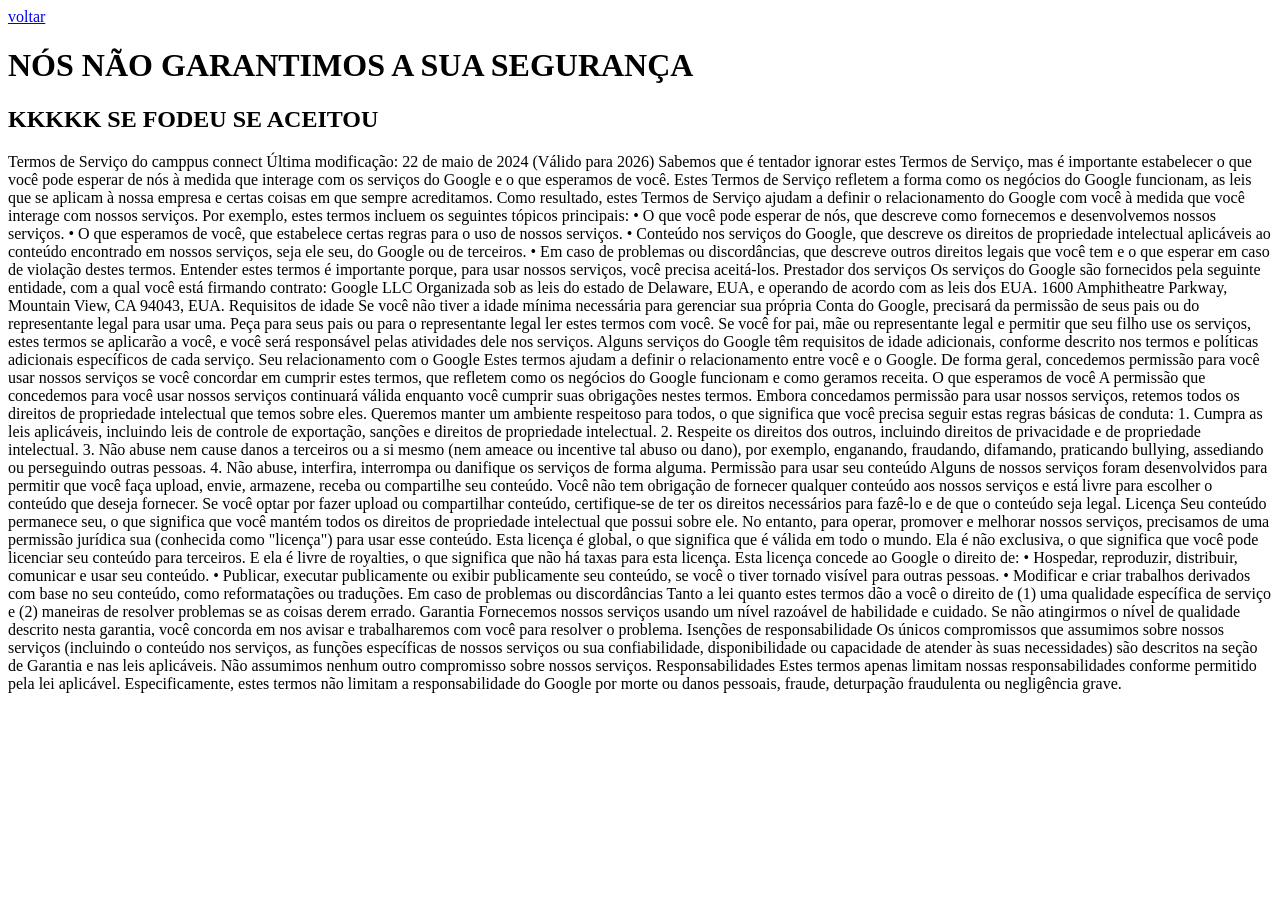
<file: test.html>
<!DOCTYPE html>
<html lang="pt-BR">
<head>
    <meta charset="UTF-8">
    <meta name="viewport" content="width=device-width, initial-scale=1.0">
    <title>Document</title>
    <link rel="shortcut icon" href="./icon/quora.png" type="image/x-icon">
</head>
<body>
    <a href="register.php">voltar</a>
<H1>NÓS NÃO GARANTIMOS A SUA SEGURANÇA</H1>
<h2>KKKKK SE FODEU SE ACEITOU</h2>


<p>
Termos de Serviço do camppus connect    

Última modificação: 22 de maio de 2024 (Válido para 2026)
Sabemos que é tentador ignorar estes Termos de Serviço, mas é importante estabelecer o que você pode esperar de nós à medida que interage com os serviços do Google e o que esperamos de você.
Estes Termos de Serviço refletem a forma como os negócios do Google funcionam, as leis que se aplicam à nossa empresa e certas coisas em que sempre acreditamos. Como resultado, estes Termos de Serviço ajudam a definir o relacionamento do Google com você à medida que você interage com nossos serviços. Por exemplo, estes termos incluem os seguintes tópicos principais:
• O que você pode esperar de nós, que descreve como fornecemos e desenvolvemos nossos serviços.
• O que esperamos de você, que estabelece certas regras para o uso de nossos serviços.
• Conteúdo nos serviços do Google, que descreve os direitos de propriedade intelectual aplicáveis ao conteúdo encontrado em nossos serviços, seja ele seu, do Google ou de terceiros.
• Em caso de problemas ou discordâncias, que descreve outros direitos legais que você tem e o que esperar em caso de violação destes termos.
Entender estes termos é importante porque, para usar nossos serviços, você precisa aceitá-los.

Prestador dos serviços

Os serviços do Google são fornecidos pela seguinte entidade, com a qual você está firmando contrato:
Google LLC
Organizada sob as leis do estado de Delaware, EUA, e operando de acordo com as leis dos EUA.
1600 Amphitheatre Parkway, Mountain View, CA 94043, EUA.

Requisitos de idade

Se você não tiver a idade mínima necessária para gerenciar sua própria Conta do Google, precisará da permissão de seus pais ou do representante legal para usar uma. Peça para seus pais ou para o representante legal ler estes termos com você.
Se você for pai, mãe ou representante legal e permitir que seu filho use os serviços, estes termos se aplicarão a você, e você será responsável pelas atividades dele nos serviços.
Alguns serviços do Google têm requisitos de idade adicionais, conforme descrito nos termos e políticas adicionais específicos de cada serviço.

Seu relacionamento com o Google

Estes termos ajudam a definir o relacionamento entre você e o Google. De forma geral, concedemos permissão para você usar nossos serviços se você concordar em cumprir estes termos, que refletem como os negócios do Google funcionam e como geramos receita.

O que esperamos de você

A permissão que concedemos para você usar nossos serviços continuará válida enquanto você cumprir suas obrigações nestes termos. Embora concedamos permissão para usar nossos serviços, retemos todos os direitos de propriedade intelectual que temos sobre eles.
Queremos manter um ambiente respeitoso para todos, o que significa que você precisa seguir estas regras básicas de conduta:
1. Cumpra as leis aplicáveis, incluindo leis de controle de exportação, sanções e direitos de propriedade intelectual.
2. Respeite os direitos dos outros, incluindo direitos de privacidade e de propriedade intelectual.
3. Não abuse nem cause danos a terceiros ou a si mesmo (nem ameace ou incentive tal abuso ou dano), por exemplo, enganando, fraudando, difamando, praticando bullying, assediando ou perseguindo outras pessoas.
4. Não abuse, interfira, interrompa ou danifique os serviços de forma alguma.

Permissão para usar seu conteúdo

Alguns de nossos serviços foram desenvolvidos para permitir que você faça upload, envie, armazene, receba ou compartilhe seu conteúdo. Você não tem obrigação de fornecer qualquer conteúdo aos nossos serviços e está livre para escolher o conteúdo que deseja fornecer. Se você optar por fazer upload ou compartilhar conteúdo, certifique-se de ter os direitos necessários para fazê-lo e de que o conteúdo seja legal.

Licença

Seu conteúdo permanece seu, o que significa que você mantém todos os direitos de propriedade intelectual que possui sobre ele. No entanto, para operar, promover e melhorar nossos serviços, precisamos de uma permissão jurídica sua (conhecida como "licença") para usar esse conteúdo.
Esta licença é global, o que significa que é válida em todo o mundo. Ela é não exclusiva, o que significa que você pode licenciar seu conteúdo para terceiros. E ela é livre de royalties, o que significa que não há taxas para esta licença.
Esta licença concede ao Google o direito de:
• Hospedar, reproduzir, distribuir, comunicar e usar seu conteúdo.
• Publicar, executar publicamente ou exibir publicamente seu conteúdo, se você o tiver tornado visível para outras pessoas.
• Modificar e criar trabalhos derivados com base no seu conteúdo, como reformatações ou traduções.

Em caso de problemas ou discordâncias

Tanto a lei quanto estes termos dão a você o direito de (1) uma qualidade específica de serviço e (2) maneiras de resolver problemas se as coisas derem errado.

Garantia

Fornecemos nossos serviços usando um nível razoável de habilidade e cuidado. Se não atingirmos o nível de qualidade descrito nesta garantia, você concorda em nos avisar e trabalharemos com você para resolver o problema.

Isenções de responsabilidade

Os únicos compromissos que assumimos sobre nossos serviços (incluindo o conteúdo nos serviços, as funções específicas de nossos serviços ou sua confiabilidade, disponibilidade ou capacidade de atender às suas necessidades) são descritos na seção de Garantia e nas leis aplicáveis. Não assumimos nenhum outro compromisso sobre nossos serviços.

Responsabilidades

Estes termos apenas limitam nossas responsabilidades conforme permitido pela lei aplicável. Especificamente, estes termos não limitam a responsabilidade do Google por morte ou danos pessoais, fraude, deturpação fraudulenta ou negligência grave.</p>
</body>
</html>
</file>
